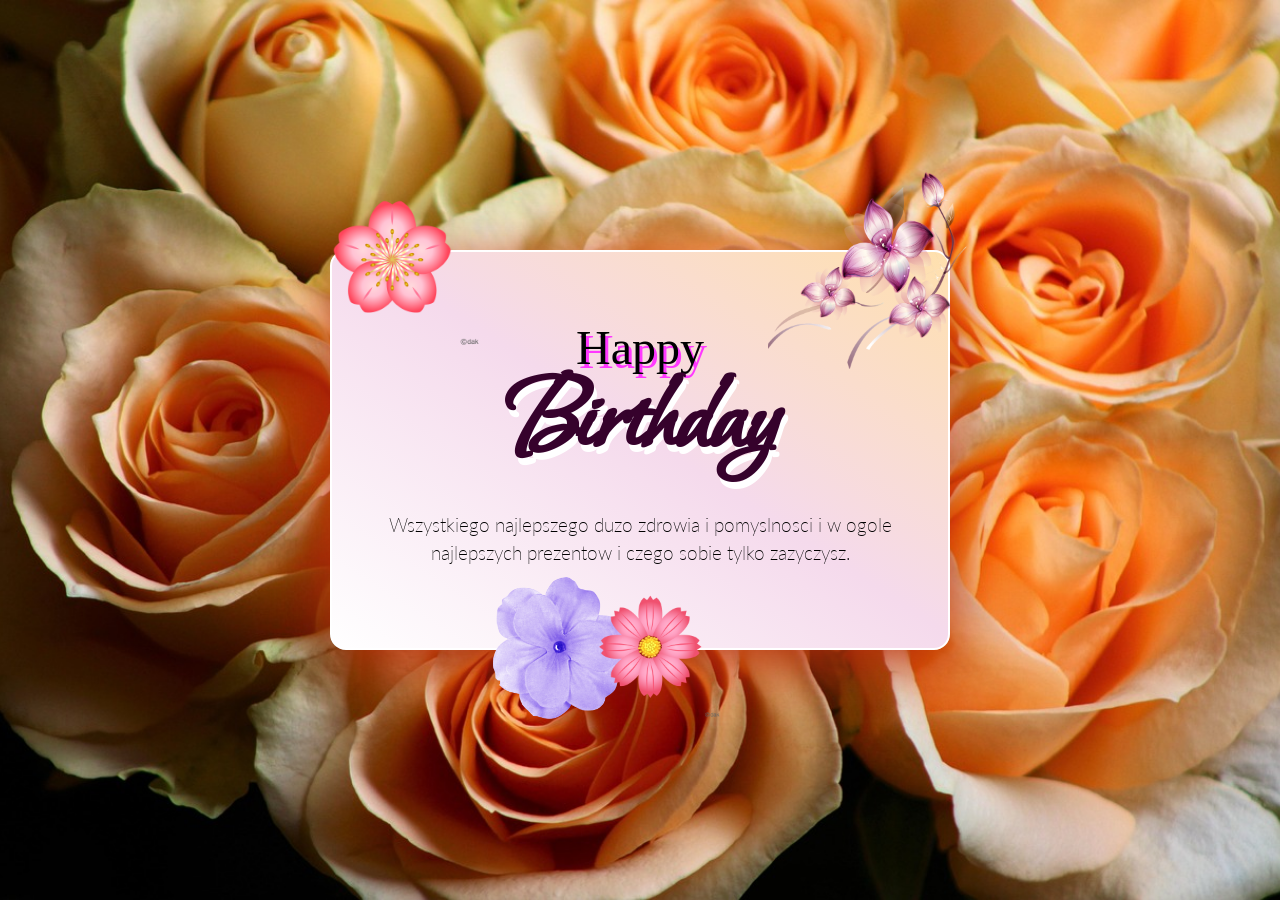
<file: src/index.html>
<!DOCTYPE html>
<html lang="pl">
<head>
    <meta charset="UTM-8" />
    <meta name="viewport" content="width=device-width, initial-scale=1.0">
    <title>Urodziny Zosi</title>
    <link rel="stylesheet" href="style.css"/>
    <link rel="stylesheet" href="textAnimation.css"/>
<link rel="preconnect" href="https://fonts.googleapis.com">
<link rel="preconnect" href="https://fonts.gstatic.com" crossorigin>
<link href="https://fonts.googleapis.com/css2?family=Bonheur+Royale&family=Lato:wght@200;400;700&family=Mountains+of+Christmas:wght@400;700&display=swap" rel="stylesheet">
</head>
    <body>
        <div class="kartka">
            <div class="kwiat-1"></div>
            <div class="kwiat-2"></div>
            <div class="kwiat-3"></div>
            <div class="kwiat-4"></div>
            <div class="kwiat-5"></div>
            <div>
                <h2>Happy</h2>
                <h1>Birthday</h1>
                <div class="zyczenia">
                    <p>Wszystkiego najlepszego duzo zdrowia i pomyslnosci i w ogole najlepszych prezentow i czego sobie tylko zazyczysz.</p>
                </div>
            </div>
        </div>
    </body>
</html>
</file>
<file: src/style.css>
html,
body {
    height: 100%;
    max-height: 100%;
    margin: 0;
    padding: 0;
}

body {
    padding: 0;
    margin: 0;
    background: url('images/kwiaty-tlo.jpg') center center;
    background-size: cover;
    background-repeat: no-repeat;
    line-height: 100%;

    display: flex;
    align-items: center;
    justify-content: center;
}

.kartka {
    border-radius: 1rem;
    position: relative;
    padding: 3rem;
    margin: 2px;
    box-shadow: 0 15px 60px #B8300C;
    border: 2px solid #fff;
    background: #FFF;
    background: linear-gradient(33deg, rgba(255, 255, 255, 1) 0%, rgba(245, 218, 236, 1) 52%, rgba(255, 224, 173, 1) 100%);
}

@media screen and (min-width: 768px) {
    .kartka {
        max-width: 520px;
    }
}

h2 {
    font-family: "Mountains of Christmas", serif;
    font-weight: 400;
    font-style: normal;
    font-size: 3em;
}

h1 {
    font-family: "Bonheur Royale", cursive;
    font-weight: 700;
    font-style: normal;
    font-size: 7em;
    color: #36022c;
}

p {
    font-family: "Lato", sans-serif;
    font-size: 1.2em;
    font-style: normal;
}

.kartka h1,
.kartka h2 {
    text-align: center;
}

.kartka h1 {
    margin-bottom: 0;
    letter-spacing: -1px;
    text-shadow: 3px 7px #fff;
}

.kartka h2 {
    margin-bottom: -1rem;
    text-shadow: 3px 4px #ff38ff;
}

.zyczenia {
    margin-top: 5rem;
    margin-bottom: 2rem;
}

.zyczenia p {
    font-weight: 200;
    line-height: 150%;
    text-align: center;
}



.kwiat-1 {
    left: -40px;
    top: -94px;
    position: absolute;
    background: url('images/flower-1.png') no-repeat;
    background-size: 100%;
    width: 200px;
    height: 200px;
    z-index: 20;
}

.kwiat-2 {
    left: calc(50% - 70px);
    bottom: -80px;
    position: absolute;
    background: url('images/flower-2.png') no-repeat;
    background-size: 100%;
    width: 160px;
    height: 160px;
    z-index: 25;    
}

.kwiat-3 {
    left: calc(50% - 160px);
    bottom: -80px;
    position: absolute;
    background: url('images/flower-3.png') no-repeat;
    background-size: 100%;
    width: 160px;
    height: 160px;
    z-index: 15;    
}

.kwiat-4 {
    right: -20px;
    top: -80px;
    position: absolute;
    background: url('images/flower-4.png') no-repeat;
    background-size: 100%;
    width: 200px;
    height: 200px;
    z-index: 15;    
}
</file>
<file: src/textAnimation.css>
.wave-text span {
    display: inline-block;
    animation: wave 2s ease-in-out infinite;

}

.wave-text span:nth-child(1) {
    animation-delay: 0s;
}
.wave-text span:nth-child(2) {
    animation-delay: 0.2s;
}
.wave-text span:nth-child(3) {
    animation-delay: 0.4s;
}
.wave-text span:nth-child(4) {
    animation-delay: 0.6s;
}

@keyframes wave {
    0%, 100% {
        transform: translateY(0);
    }
    50% {
        transform: translateY(-20px);
    }
}
</file>
